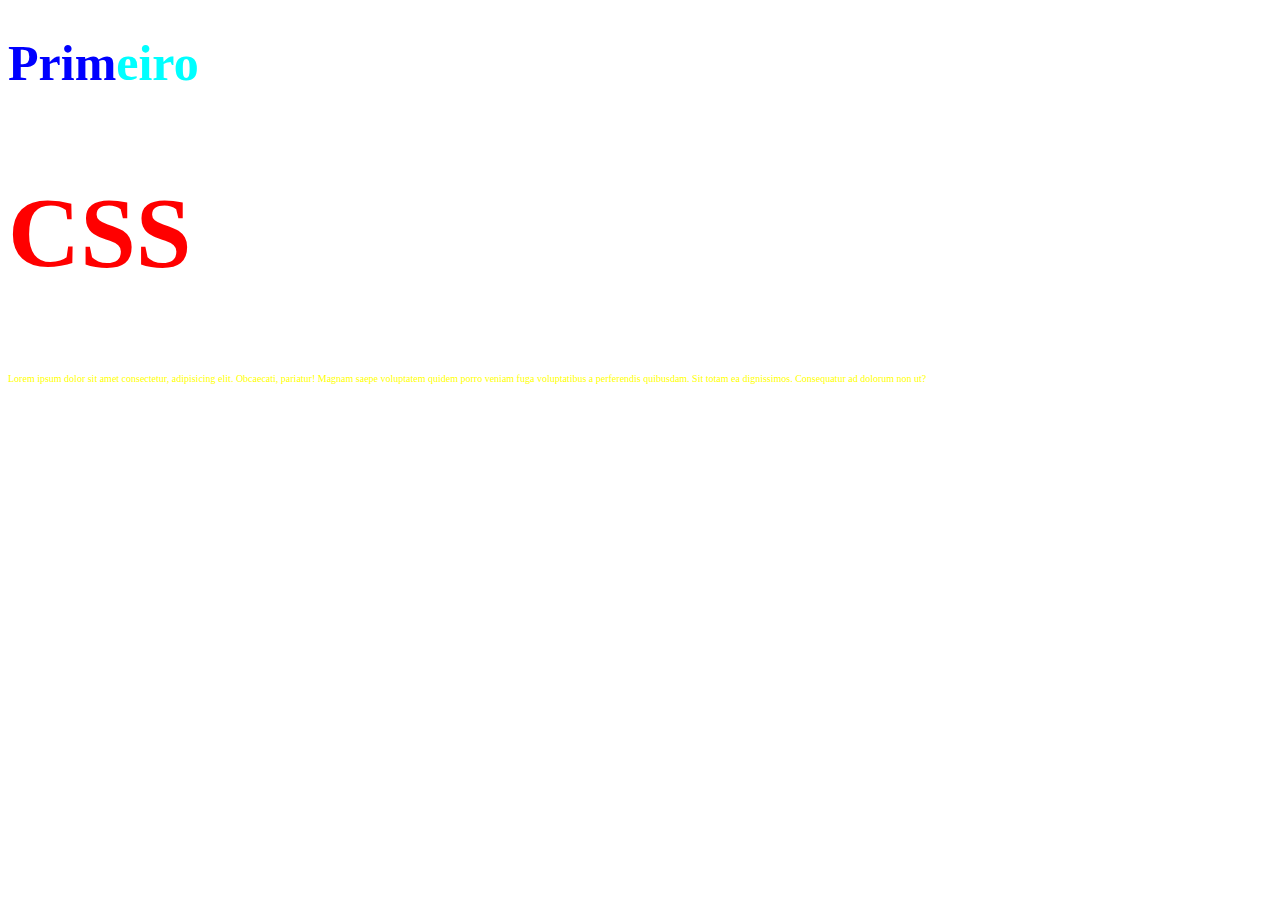
<file: ex01_AdicionarCSS/index.html>
<!DOCTYPE html>
<html lang="pt-br">
<head>
    <meta charset="UTF-8">
    <meta name="viewport" content="width=device-width, initial-scale=1.0">
    <link rel="stylesheet" href="style.css">
    <title>Adicionando CSS</title>
</head>
<body>
    <h1>Prim<span>eiro</span> </h1>
    <h2>CSS</h2>
    <p>
        Lorem ipsum dolor sit amet consectetur, adipisicing elit. Obcaecati, pariatur! Magnam saepe voluptatem quidem porro veniam fuga voluptatibus a perferendis quibusdam. Sit totam ea dignissimos. Consequatur ad dolorum non ut?
    </p>    
</body>
</html>
</file>
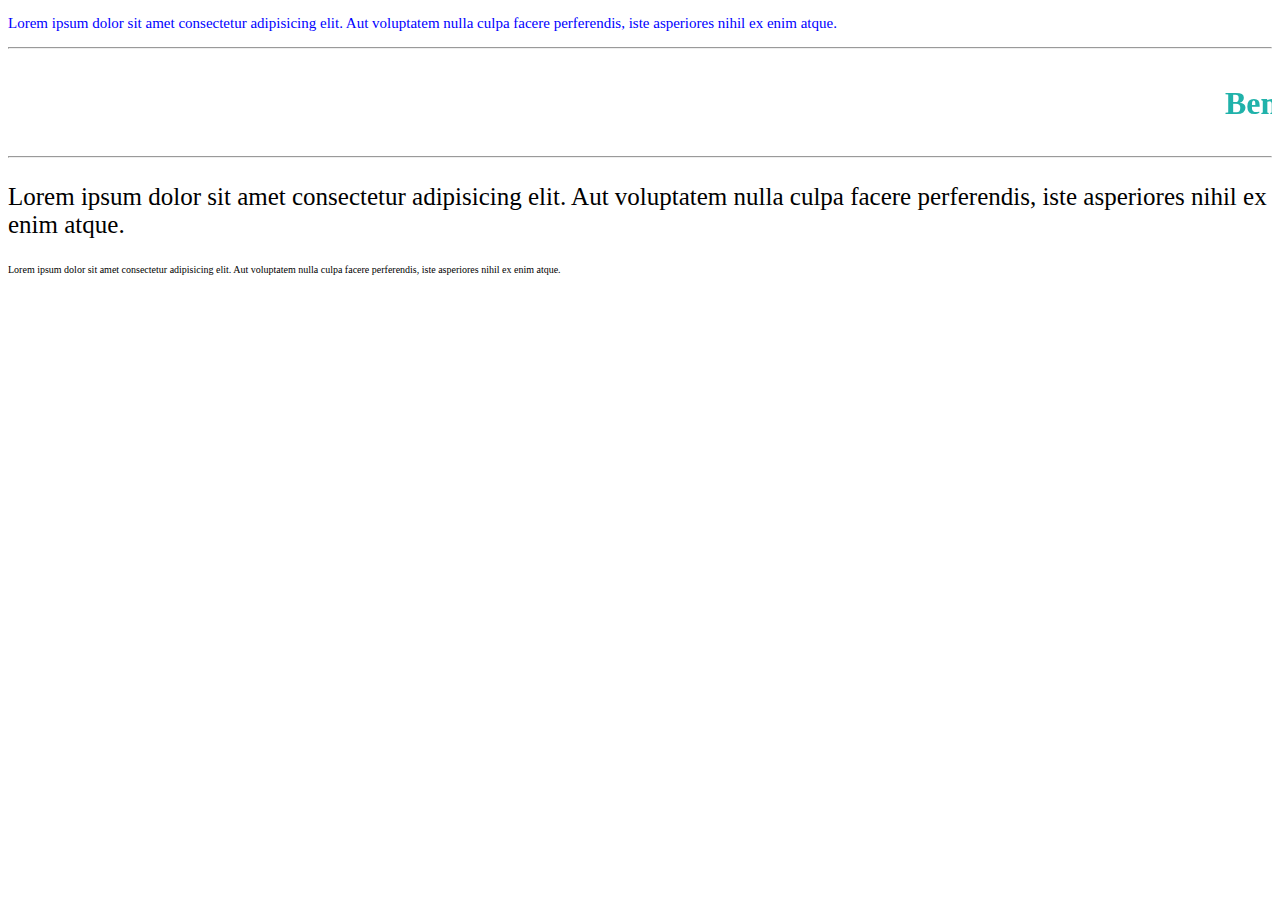
<file: ex02_AdicionarCSSInline/index.html>
<!DOCTYPE html>
<html lang="pt-br">
<head>
    <meta charset="UTF-8">
    <meta name="viewport" content="width=device-width, initial-scale=1.0">
    <title>Adicionando CSS Inline</title>
</head>
<body>
    
    <p style="color: blue; font-size: 15px;" >Lorem ipsum dolor sit amet consectetur adipisicing elit. Aut voluptatem nulla culpa facere perferendis, iste asperiores nihil ex enim atque.</p>
    <hr>
    <marquee>
        <h1 style="color:lightseagreen">Bem-vindos! <sup>1DB</sup></h1>
    </marquee>
    <hr>
    <p style="font-size: 25px;" >Lorem ipsum dolor sit amet consectetur adipisicing elit. Aut voluptatem nulla culpa facere perferendis, iste asperiores nihil ex enim atque.</p>
    <p style="font-size: 10px;">Lorem ipsum dolor sit amet consectetur adipisicing elit. Aut voluptatem nulla culpa facere perferendis, iste asperiores nihil ex enim atque.</p>    
</body>
</html>
</file>
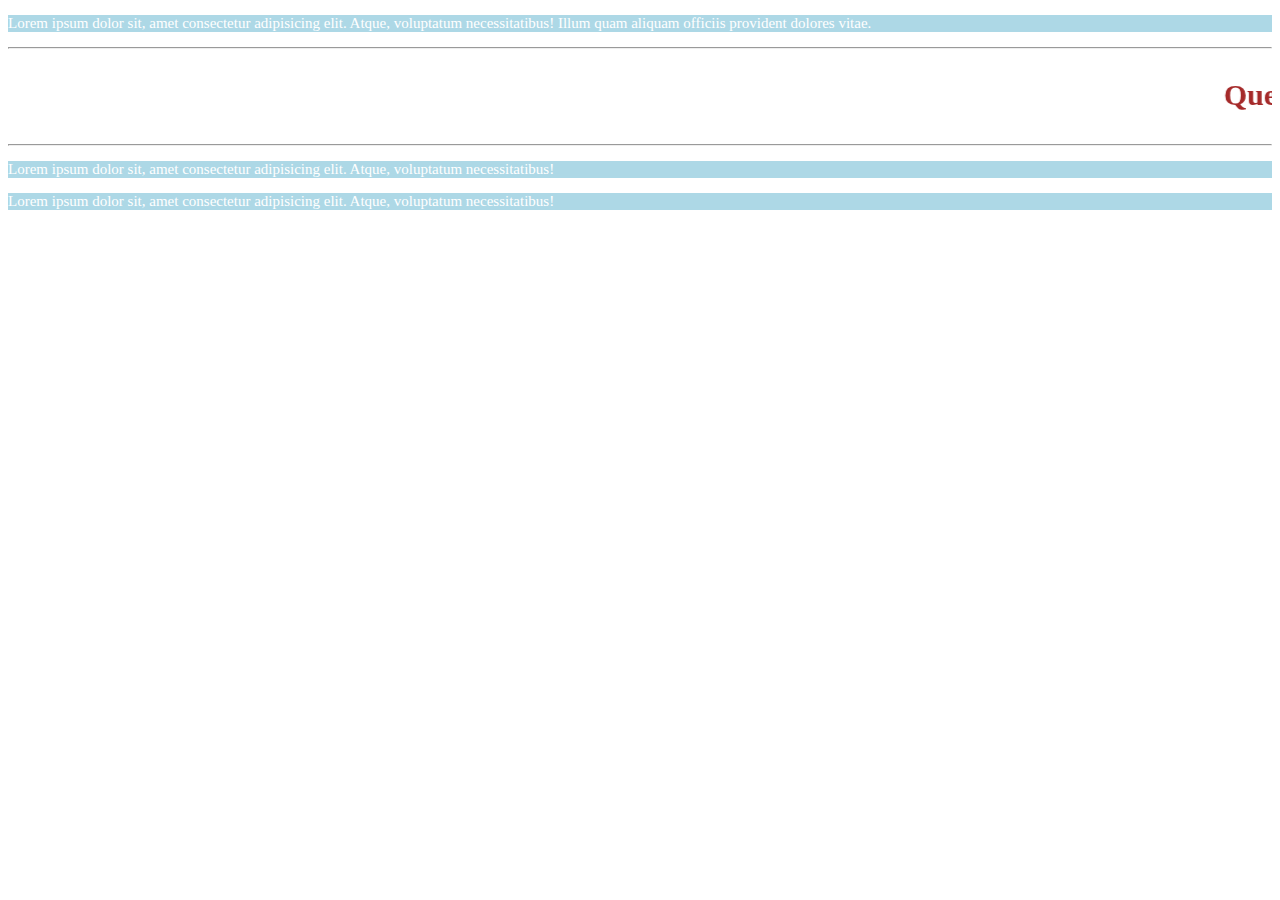
<file: ex03_AdicionarCSSinterno/index.html>
<!DOCTYPE html>
<html lang="pt-br">
<head>
    <meta charset="UTF-8">
    <meta name="viewport" content="width=device-width, initial-scale=1.0">
    <title>Arquivo com CSS interno</title>
    <style>
        p{
            color:white;
            background-color: lightblue;
            font-size: 15px;
        }
        h1{
            color:brown;
            font-size: 30px;
        }
    </style>
</head>
<body>
    
    <p>Lorem ipsum dolor sit, amet consectetur adipisicing elit. Atque, voluptatum necessitatibus! Illum quam aliquam officiis provident dolores vitae.</p>
    <hr>
    <marquee>
        <h1>Quero café! ☕</h1>
    </marquee>
    <hr>
    <p>Lorem ipsum dolor sit, amet consectetur adipisicing elit. Atque, voluptatum necessitatibus!</p>
    <p>Lorem ipsum dolor sit, amet consectetur adipisicing elit. Atque, voluptatum necessitatibus!</p>

</body>
</html>
</file>
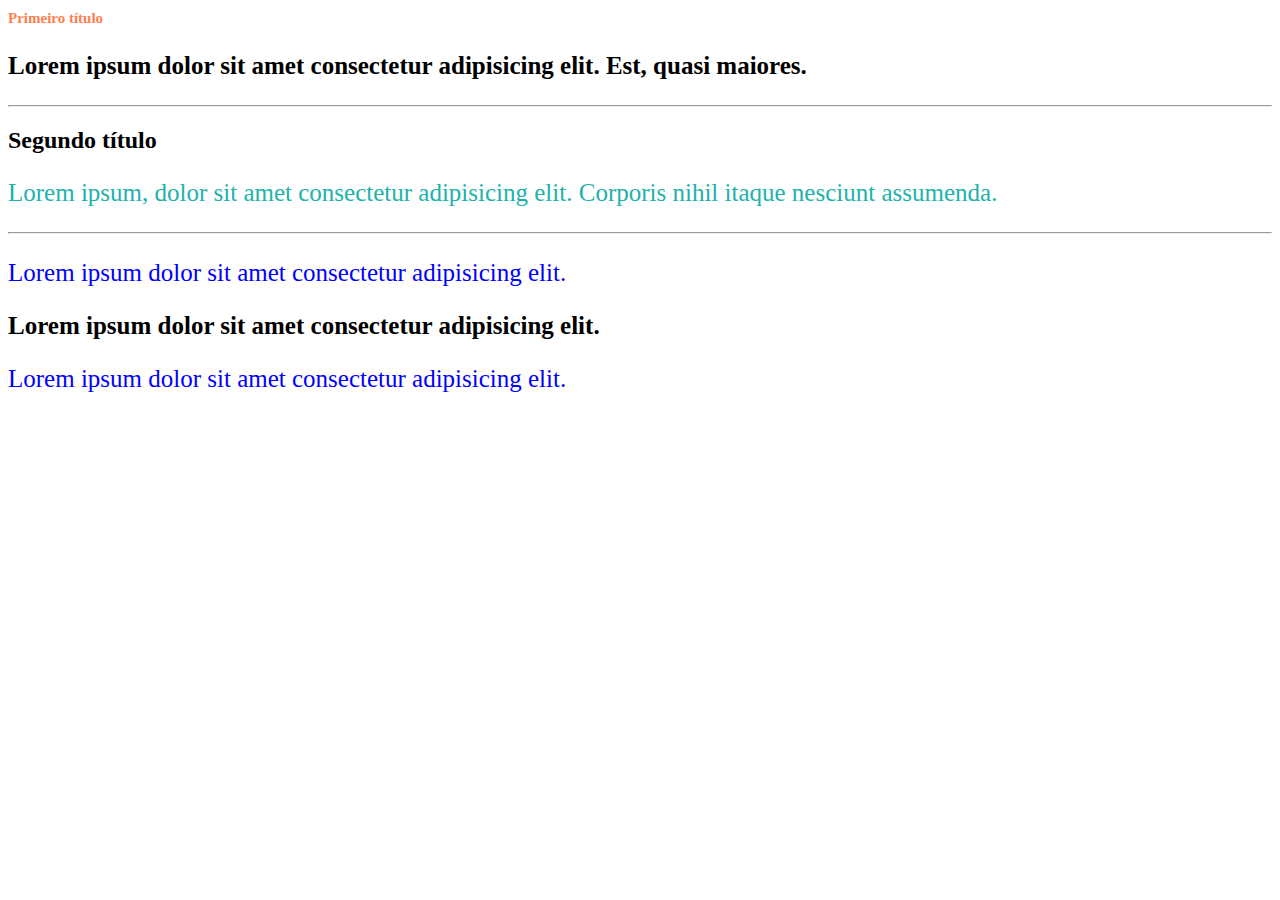
<file: ex04_classeEid/index.html>
<!DOCTYPE html>
<html lang="pt-br">
<head>
    <meta charset="UTF-8">
    <meta name="viewport" content="width=device-width, initial-scale=1.0">
    <link rel="stylesheet" href="style.css">
    <title>Usando 'classes' e 'id'</title>
</head>
<body>
    <h1>Primeiro título</h1>
    <p>Lorem ipsum dolor sit amet consectetur adipisicing elit. Est, quasi maiores.</p>
    <hr>
    <h2>Segundo título</h2>
    <p id="paragrafo2" >Lorem ipsum, dolor sit amet consectetur adipisicing elit. Corporis nihil itaque nesciunt assumenda.</p>
    <hr>
    <p class="p-texto">Lorem ipsum dolor sit amet consectetur adipisicing elit.</p>
    <p>Lorem ipsum dolor sit amet consectetur adipisicing elit.</p>
    <p class="p-texto">Lorem ipsum dolor sit amet consectetur adipisicing elit.</p>
</body>
</html>
</file>
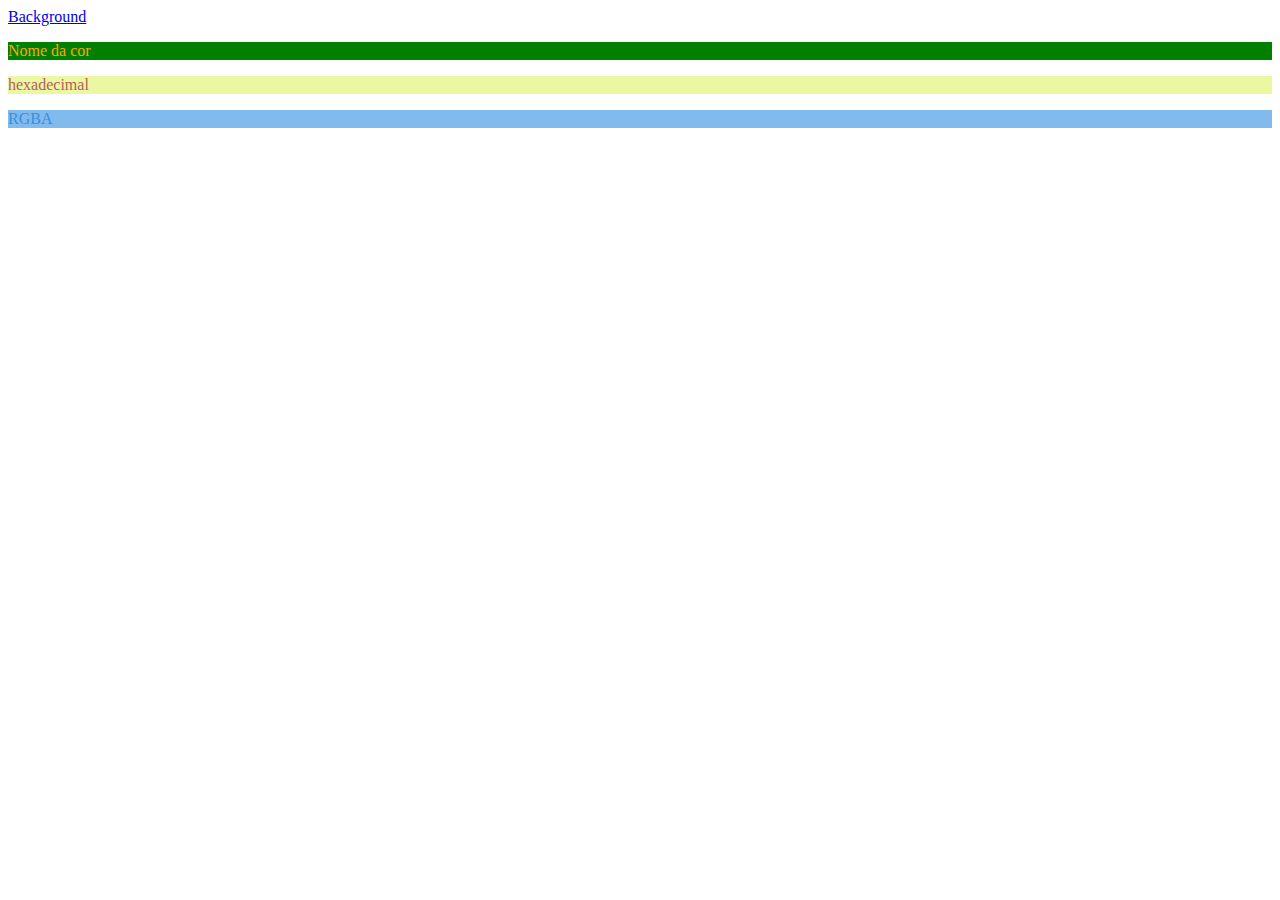
<file: ex05_ModoCores/index.html>
<!DOCTYPE html>
<html lang="pt-br">
<head>
    <meta charset="UTF-8">
    <meta name="viewport" content="width=device-width, initial-scale=1.0">
    <link rel="stylesheet" href="style.css">
    <title>Modo de cores</title>
</head>
<body>
    <div>
        <a href="background.html">Background</a>
    </div>
    <div>
        <p class="nome" >Nome da cor</p>
        <p class="hexadecimal">hexadecimal</p>
        <p class="rgba">RGBA</p>
    </div>
    
</body>
</html>
</file>
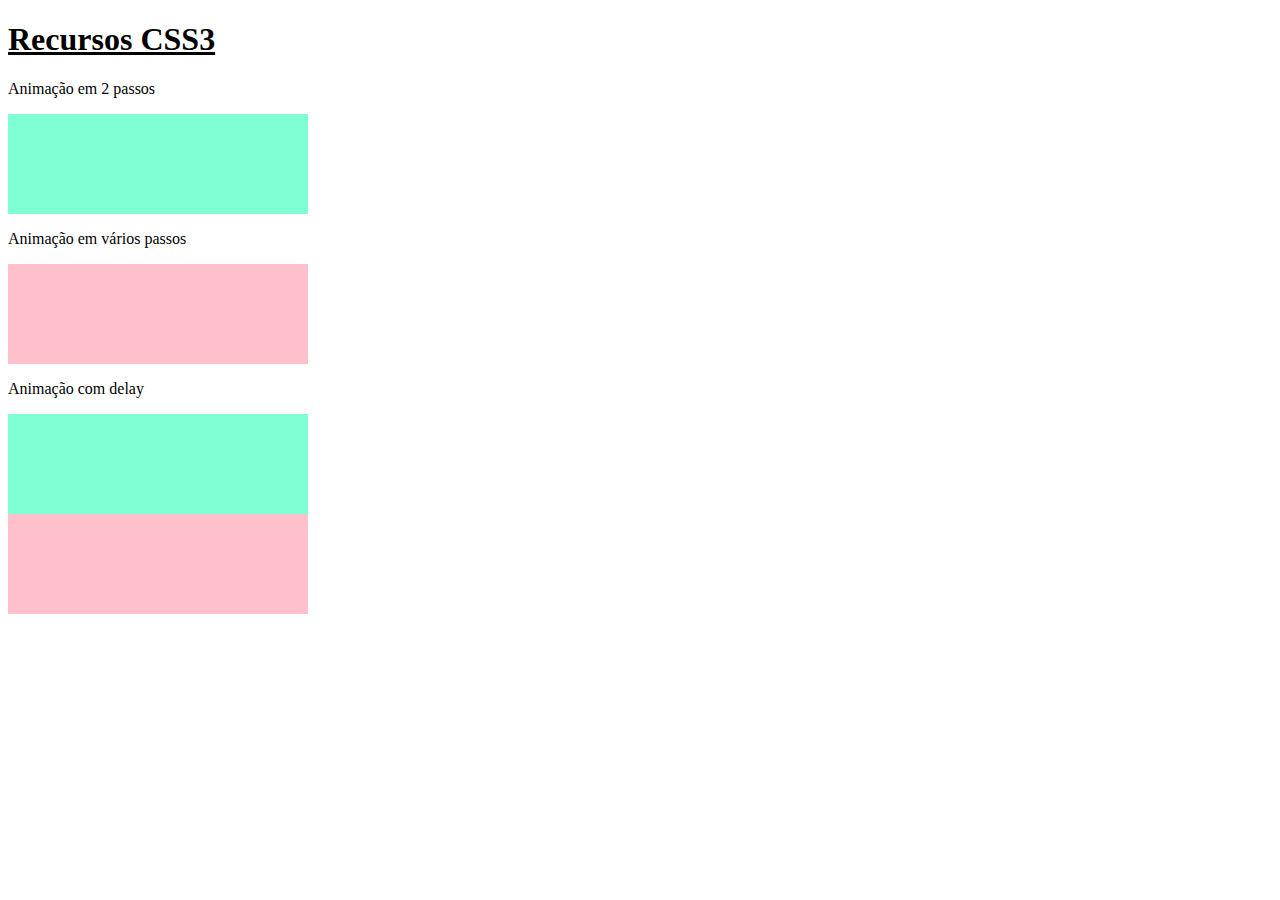
<file: ex06_Animacao/index.html>
<!DOCTYPE html>
<html lang="pt-br">
<head>
    <meta charset="UTF-8">
    <meta name="viewport" content="width=device-width, initial-scale=1.0">
    <link rel="stylesheet" href="style.css">
    <title>Animação em passos</title>
</head>
<body>
    <!-- a tag 'u' deixa a frase grifada -->
    <h1><u>Recursos CSS3</u></h1>

    <!-- Exemplo de animação em 2 passos -->
    <p>Animação em 2 passos</p>
    <div class="animation-div"></div>

    <!-- Ex de animação em vários passos -->
    <p>Animação em vários passos</p>
    <div class="animation-div2"></div>

    <!-- ex de animação com delay -->
    <p>Animação com delay</p>
    <div class="animation-div3"></div>

    <!-- ex de animação com repetiçao -->
    <div class="animation-div4"></div>

</body>
</html>
</file>
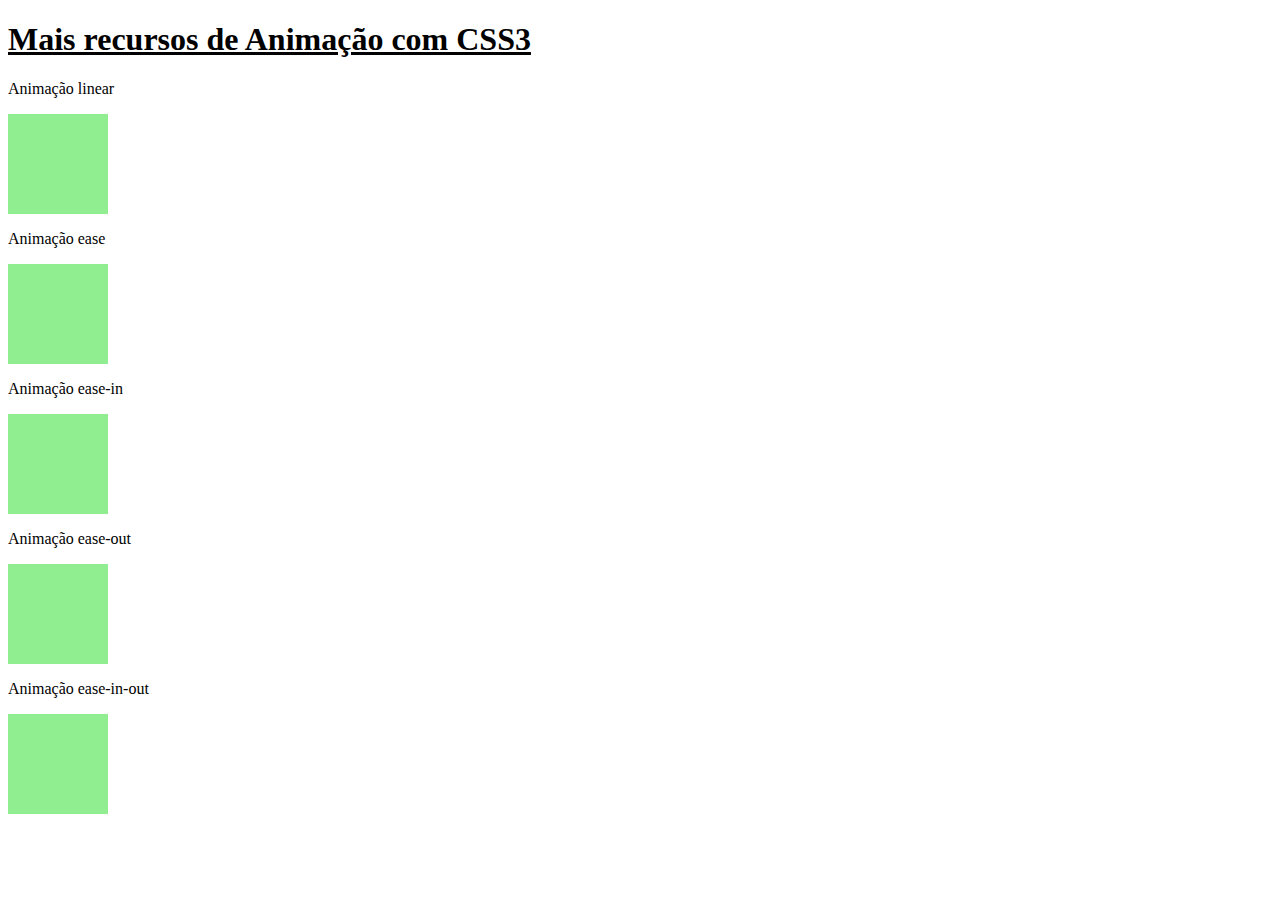
<file: ex07_AnimacaoTimes/index.html>
<!DOCTYPE html>
<html lang="pt-br">
<head>
    <meta charset="UTF-8">
    <meta name="viewport" content="width=device-width, initial-scale=1.0">
    <link rel="stylesheet" href="style.css">
    <title>Animação com timming</title>
</head>
<body>
    <h1><u>Mais recursos de Animação
        com CSS3
    </u></h1>

    <p>Animação linear</p>
    <div class="box" id="div1"></div>

    <p>Animação ease</p>
    <div class="box" id="div2"></div>

    <p>Animação ease-in</p>
    <div class="box" id="div3"></div>

    <p>Animação ease-out</p>
    <div class="box" id="div4"></div>

    <p>Animação ease-in-out</p>
    <div class="box" id="div5"></div>
</body>
</html>
</file>
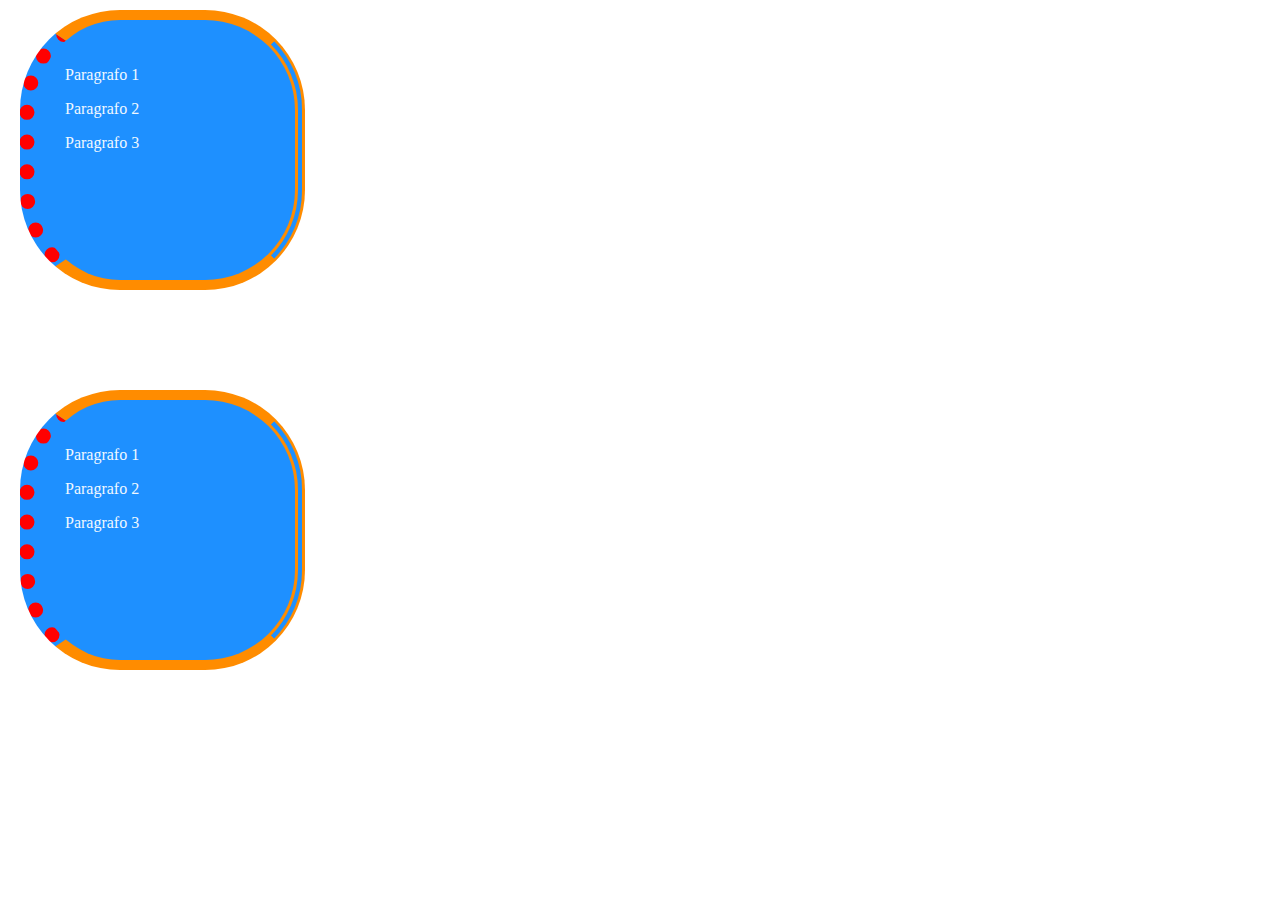
<file: ex08_BoxModelBordas/index.html>
<!DOCTYPE html>
<html lang="pt-br">
<head>
    <meta charset="UTF-8">
    <meta name="viewport" content="width=device-width, initial-scale=1.0">
    <link rel="stylesheet" href="style.css">
    <title>Border, padding e margin</title>
</head>
<body>
    <div class="boxmodel">
        <!-- p.paragrafo-box*3 -->
        <p class="paragrafo-box">Paragrafo 1</p>
        <p class="paragrafo-box">Paragrafo 2</p>
        <p class="paragrafo-box">Paragrafo 3</p>
    </div>
    <div class="boxmodel">
        <!-- p.paragrafo-box*3 -->
        <p class="paragrafo-box">Paragrafo 1</p>
        <p class="paragrafo-box">Paragrafo 2</p>
        <p class="paragrafo-box">Paragrafo 3</p>
    </div>
</body>
</html>
</file>
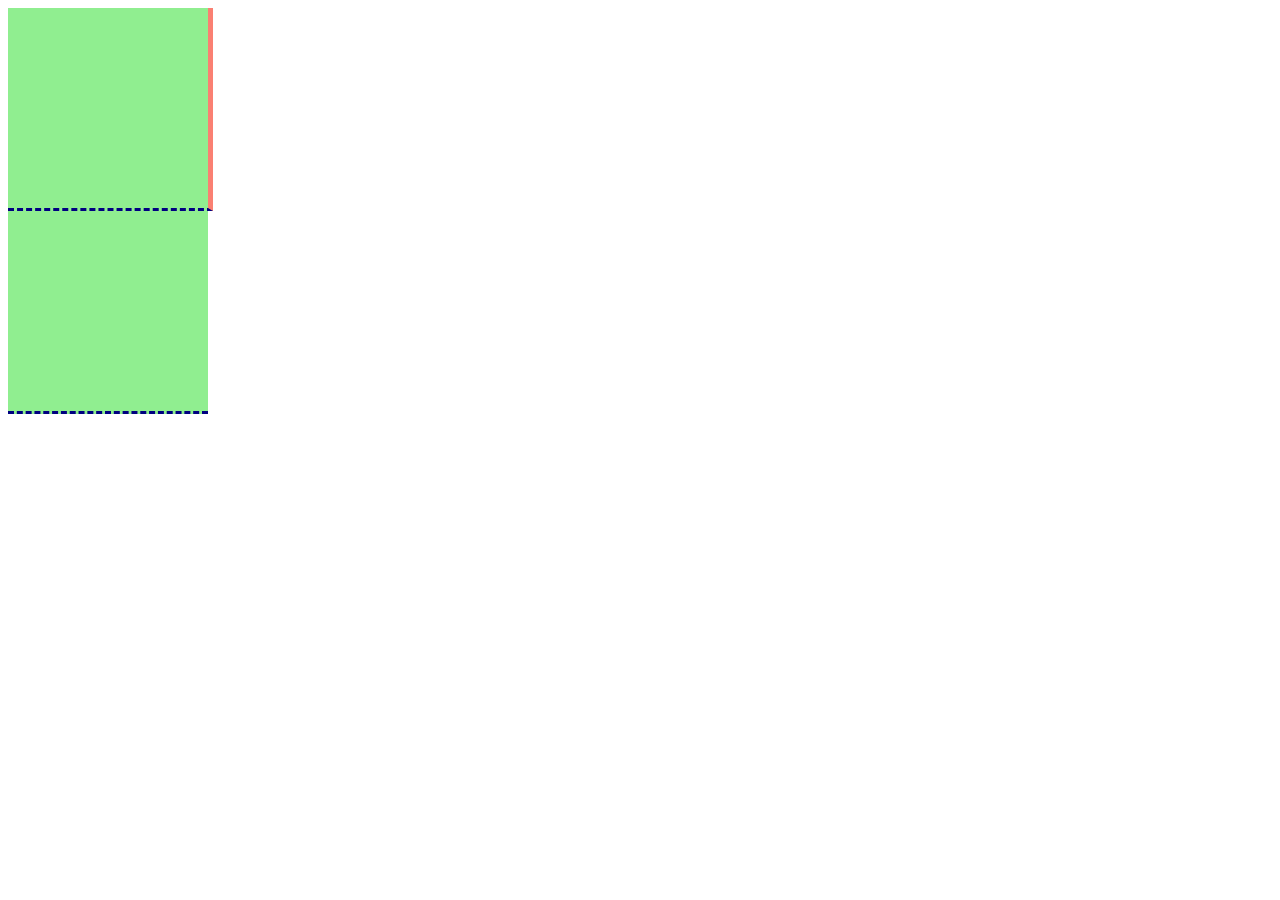
<file: ex09_positionStatic/index.html>
<!DOCTYPE html>
<html lang="pt-br">
<head>
    <meta charset="UTF-8">
    <meta name="viewport" content="width=device-width, initial-scale=1.0">
    <link rel="stylesheet" href="style.css">
    <title>Position Static</title>
</head>
<body>
    <div class="posicao static"></div>
    <div class="posicao"></div>   
</body>
</html>
</file>
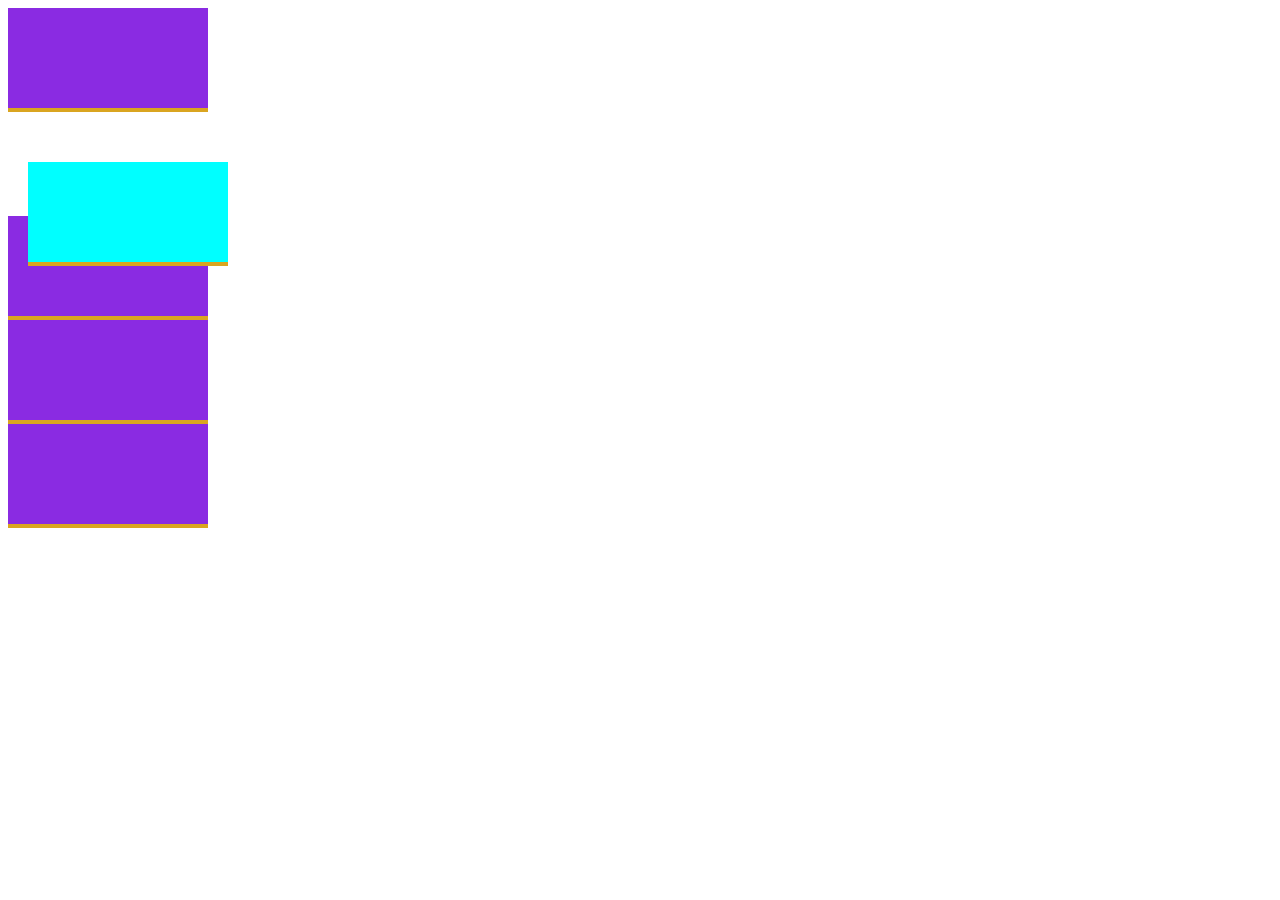
<file: ex10_positionRelative/index.html>
<!DOCTYPE html>
<html lang="pt-br">
<head>
    <meta charset="UTF-8">
    <meta name="viewport" content="width=device-width, initial-scale=1.0">
    <link rel="stylesheet" href="style.css">
    <title>Position relative</title>
</head>
<body>
    <!-- div.position*5 -->
    <div class="position static"></div>
    <div class="position relative"></div>
    <div class="position static"></div>
    <div class="position static"></div>
    <div class="position static"></div>
</body>
</html>
</file>
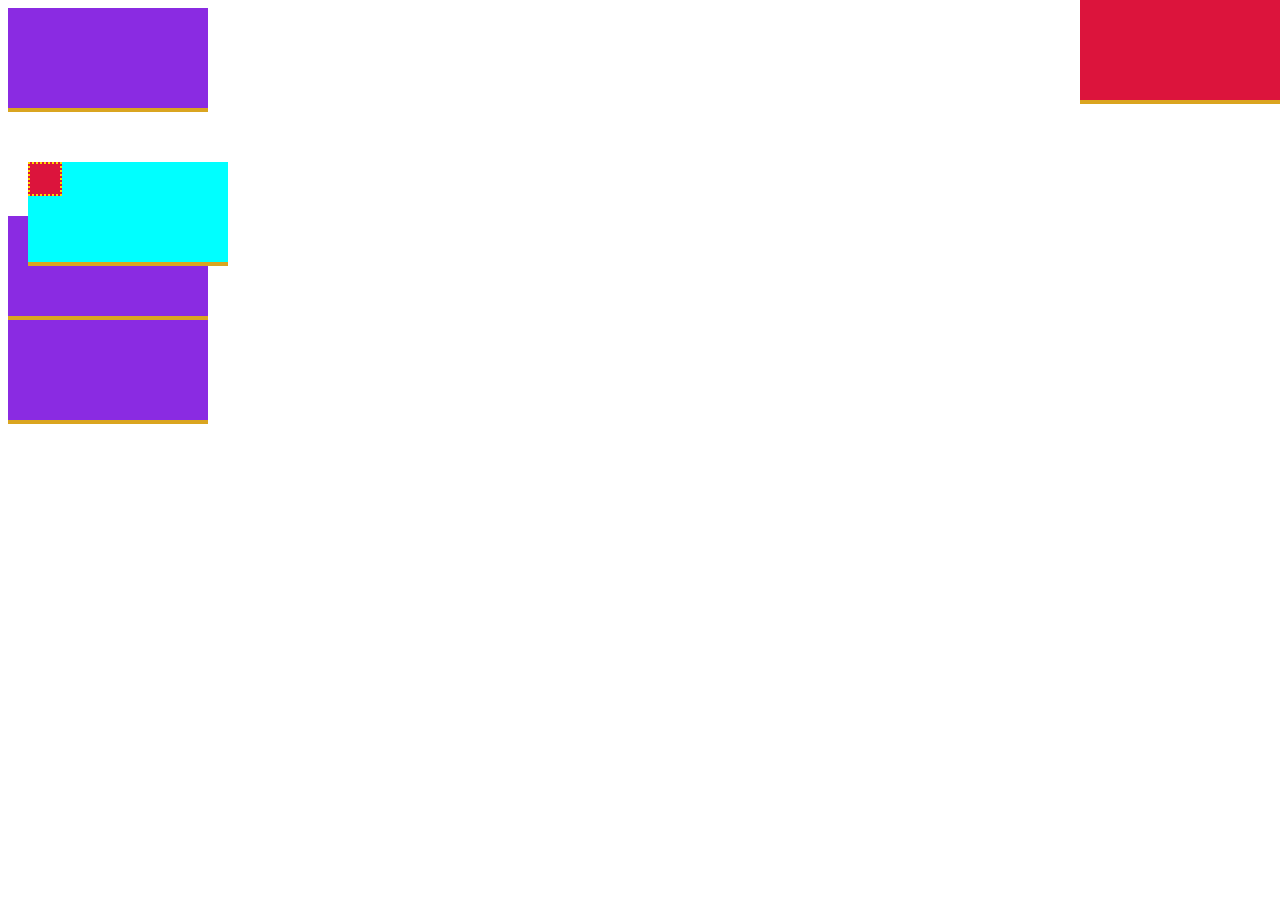
<file: ex11_positionAbsolute/index.html>
<!DOCTYPE html>
<html lang="pt-br">
<head>
    <meta charset="UTF-8">
    <meta name="viewport" content="width=device-width, initial-scale=1.0">
    <link rel="stylesheet" href="style.css">
    <title>Position absolute</title>
</head>
<body>
    <div class="position static"></div>
    <div class="position relative">
        <div class="absolute mini-div"></div>
    </div>
    <div class="position absolute"></div>
    <div class="position static"></div>
    <div class="position static"></div>
</body>
</html>
</file>
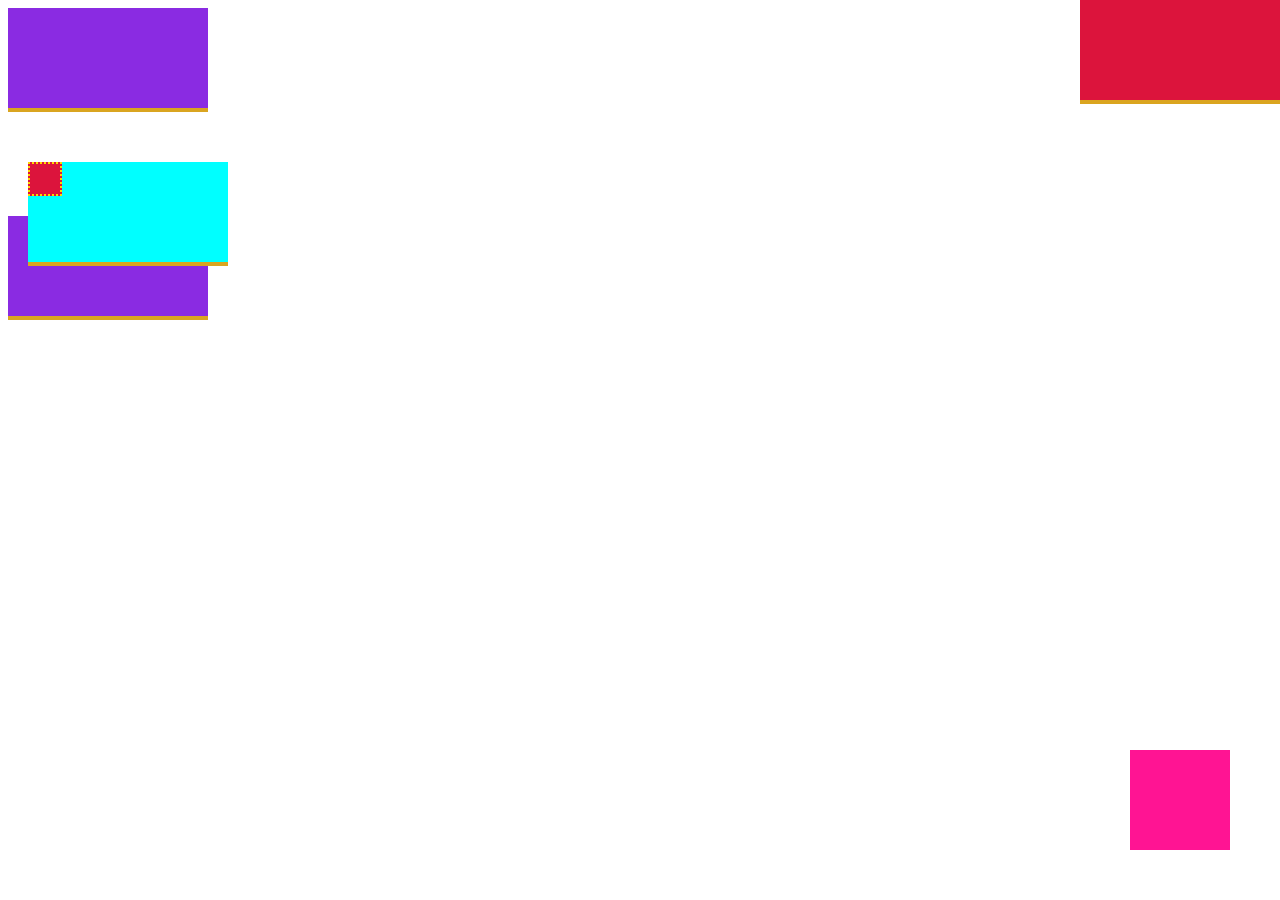
<file: ex12_positionFixed/index.html>
<!DOCTYPE html>
<html lang="pt-br">
<head>
    <meta charset="UTF-8">
    <meta name="viewport" content="width=device-width, initial-scale=1.0">
    <link rel="stylesheet" href="style.css">
    <title>Position fixed</title>
</head>
<body>
    <div class="position static"></div>
    <div class="position relative">
        <div class="absolute mini-div"></div>
    </div>
    <div class="position absolute"></div>
    <div class="fixed"></div>
    <div class="position static"></div>
</body>
</html>
</file>
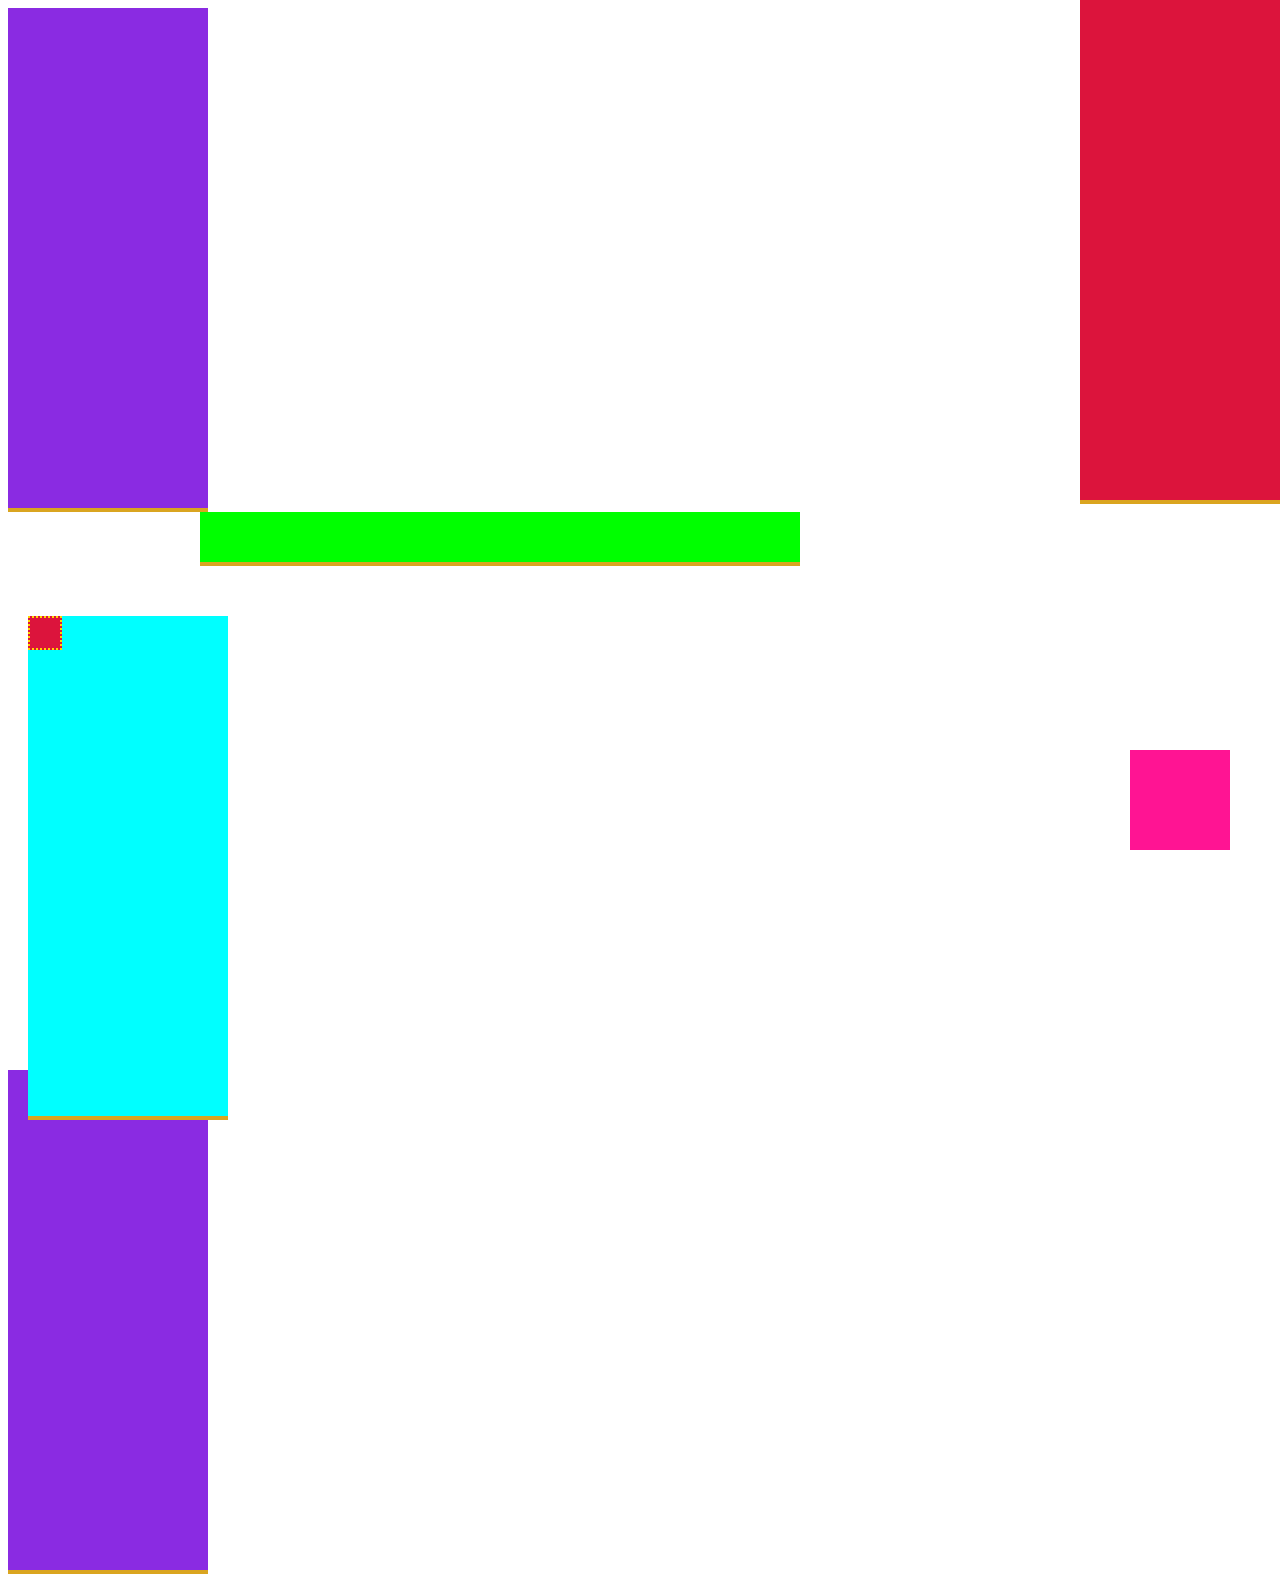
<file: ex13_positionSticky/index.html>
<!DOCTYPE html>
<html lang="pt-br">
<head>
    <meta charset="UTF-8">
    <meta name="viewport" content="width=device-width, initial-scale=1.0">
    <link rel="stylesheet" href="style.css">
    <title>Position sticky</title>
</head>
<body>
    <div class="position static"></div>
    <div class="position sticky"></div>
    <div class="position relative">
        <div class="absolute mini-div"></div>
    </div>
    <div class="position absolute"></div>
    <div class="fixed"></div>
    <div class="position static"></div>
</body>
</html>
</file>
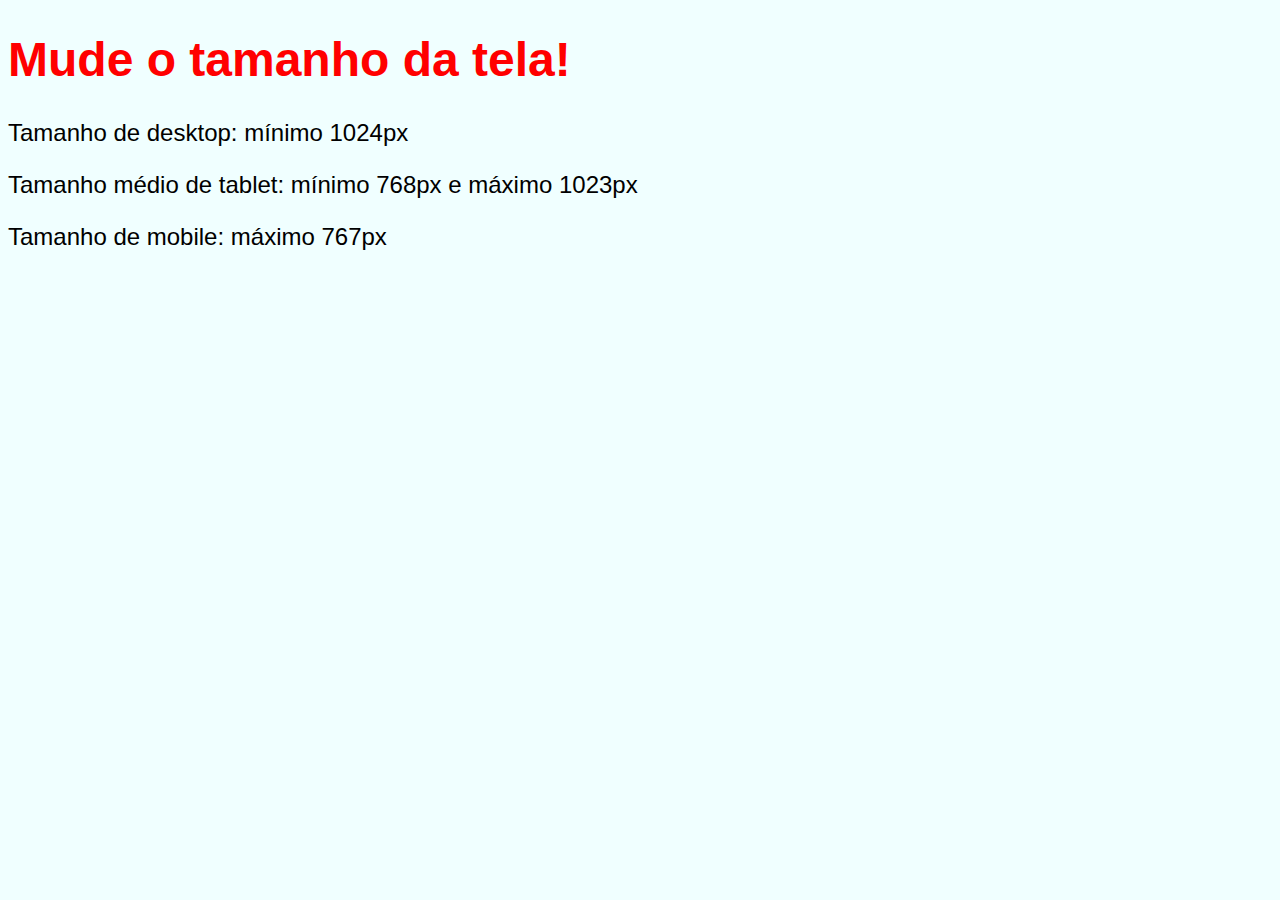
<file: ex14_MediaQueries/index.html>
<!DOCTYPE html>
<html lang="pt-br">
<head>
    <meta charset="UTF-8">
    <meta name="viewport" content="width=device-width, initial-scale=1.0">
    <link rel="stylesheet" href="style.css">
    <title>Media Queries: mudar conforme o tamanho</title>
</head>
<body>
    <h1>Mude o tamanho da tela!</h1>
    <p>Tamanho de desktop: mínimo 1024px</p>
    <p>Tamanho médio de tablet: mínimo 768px e máximo 1023px</p>
    <p>Tamanho de mobile: máximo 767px</p>
</body>
</html>
</file>
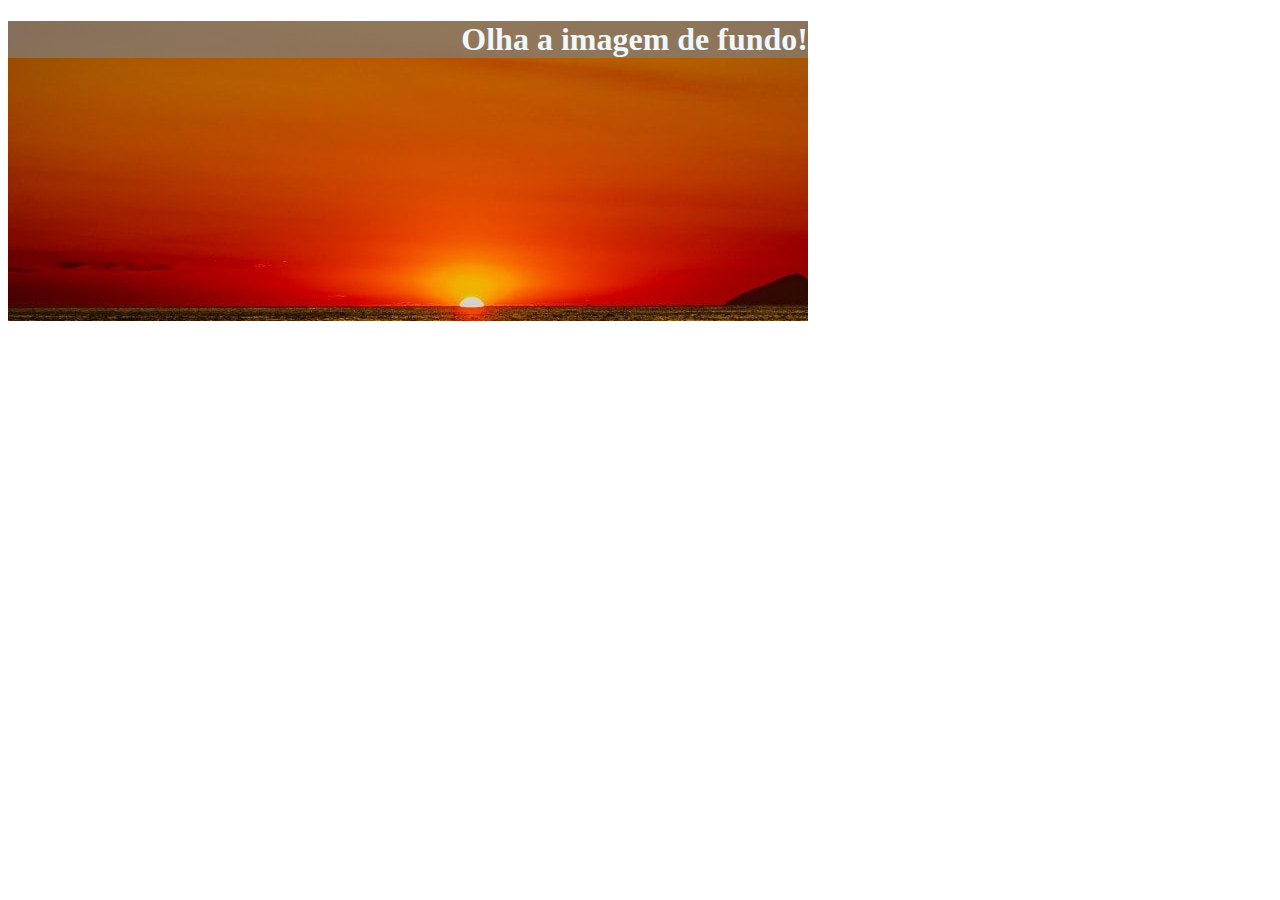
<file: ex05_ModoCores/background.html>
<!DOCTYPE html>
<html lang="pt-br">
<head>
    <meta charset="UTF-8">
    <meta name="viewport" content="width=device-width, initial-scale=1.0">
    <link rel="stylesheet" href="style.css">
    <title>Imagem de fundo</title>
</head>
<body>
    <div class="div-background" >
        <h1 class="titulo-background" >Olha a imagem de fundo!</h1>
    </div>
</body>
</html>
</file>
<file: ex01_AdicionarCSS/style.css>
/* Usando CSS externo */
h1{
    color:blue;
    font-size: 50px;
}
span{
    color: aqua;
}
h2{
    color:red;
    font-size: 100px;
}
p{
    color:yellow;
    font-size: 10px;
}
</file>
<file: ex04_classeEid/style.css>
/* Adicionando CSS */
/* com seletor 'TAG' */
h1{
    color:coral;
    font-size: 15px;
}
p{
    font-weight: bold;
    font-size: 25px;
}

/* Adicionando CSS */
/* com seletor 'id' */
/* ID NÃO pode ser compartilhado */
#paragrafo2{
    color: lightseagreen;
    font-weight: normal;
}

/* Adicionando CSS */
/* com seletor 'class' */
.p-texto{
    color:blue;
    font-weight: normal;
}
</file>
<file: ex05_ModoCores/style.css>
/* alterando cor por nome */
.nome{
    color:orange;
    background-color: green;
}

/* alterando cor por hexadecimal */
.hexadecimal{
    color:#b55e5c;
    background-color: #ecf7a1;
}

/* alterando cor por rgba */
.rgba{
    color: rgba(52, 144, 224, 1);
    background-color: rgba(52, 144, 224, 0.62);
}

/* Alterando a segunda página */
.titulo-background{
    background-color: rgba(128, 128, 128, 0.705);
    color: aliceblue;
    text-align: end;
}

.div-background{
    background-image: url(pordosol.jpg);
    height: 300px;
    width: 800px;
}
</file>
<file: ex06_Animacao/style.css>
@keyframes animacao {
    from {background-color: aquamarine;}
    to {background-color: plum;}
}

@keyframes animacao2{
    0%{}
    30%{width:100px;}
    60%{background-color:lightgreen;}
    80%{left: 100px; background-color: lightblue;}
    100%{height: 200px;}
}

@keyframes animacao3 {
    from {background-color: aquamarine;}
    to {background-color: aqua;}
}

@keyframes animacao4{
    0%{}
    30%{width:100px;}
    60%{background-color:lightsalmon;}
    80%{left: 100px; background-color: lightblue;}
    100%{height: 200px;}
}

.animation-div{
    width: 300px;
    height: 100px;
    background-color: aquamarine;
    animation-name: animacao;
    animation-duration:5s;
}



.animation-div3{
    width: 300px;
    height: 100px;
    background-color: aquamarine;
    position: relative;
    animation-name: animacao3;
    animation-duration: 5s;
    /* tempo de espera */
    animation-delay: 2s;
}
.animation-div2{
    width:300px;
    height: 100px;
    background-color: pink;
    animation-name: animacao2;
    animation-duration: 5s;
    /* position para mover na tela */
    position:relative;
}

.animation-div4{
    width:300px;
    height: 100px;
    background-color: pink;
    animation-name: animacao4;
    animation-duration: 5s;
    /* position para mover na tela */
    position:relative;
    animation-iteration-count:3;
}
</file>
<file: ex07_AnimacaoTimes/style.css>
@keyframes animacao {
    from {left:0;}
    to {left:500px;}
}

.box {
    width: 100px;
    height: 100px;
    background-color:lightgreen;
    /* para mover o item na tela */
    position:relative;
    animation-name: animacao;
    animation-duration: 5s;
    animation-iteration-count: infinite;
}

#div1{
    animation-timing-function: linear;
}
#div2{
    animation-timing-function:ease;
}
#div3{
    animation-timing-function:ease-in;
}
#div4{
    animation-timing-function:ease-out;
}
#div5{
    animation-timing-function:ease-in-out;
}
</file>
<file: ex08_BoxModelBordas/style.css>
body{
    margin: 0;
}

.boxmodel {
    width: 200px;
    height: 200px;
    color: aliceblue;
    background-color: dodgerblue;
    /* Espaçamento depois do conteúdo */
    padding: 30px 30px;
    /* linha que fica após o padding */
    border: 10px solid darkorange;
    border-left: 15px dotted red ;
    border-right-style: double;
    border-radius: 100px;
    /* adicionando espaço */
    margin: 10px 50px 100px 20px;
}
</file>
<file: ex09_positionStatic/style.css>
.posicao{
    width: 200px;
    height: 200px;
    background-color: lightgreen;
    border-bottom: 3px dashed navy;
    
}

.static{
    border-right: 5px solid salmon;
    position: static;
    top: 20px;
}
</file>
<file: ex10_positionRelative/style.css>
.position{
    width: 200px;
    height: 100px;
    background-color: blueviolet;
    border-bottom: 4px solid goldenrod;
}
.static{
    position: static;
 }
.relative{
    position: relative;
    background-color: aqua;
    top: 50px;
    left: 20px;
}
</file>
<file: ex11_positionAbsolute/style.css>
.position{
    width: 200px;
    height: 100px;
    background-color: blueviolet;
    border-bottom: 4px solid goldenrod;
}
.static{
    position: static;
 }
.relative{
    position: relative;
    background-color: aqua;
    top: 50px;
    left: 20px;
}
.absolute{
    position: absolute;
    background-color: crimson;
    top:0;
    right: 0;
}
.mini-div{
    width: 30px;
    height: 30px;
    border: 2px dotted gold;
    top:0;
    left: 0;
}
</file>
<file: ex12_positionFixed/style.css>
.position{
    width: 200px;
    height: 100px;
    background-color: blueviolet;
    border-bottom: 4px solid goldenrod;
}
.static{
    position: static;
 }
.relative{
    position: relative;
    background-color: aqua;
    top: 50px;
    left: 20px;
}
.absolute{
    position: absolute;
    background-color: crimson;
    top:0;
    right: 0;
}
.mini-div{
    width: 30px;
    height: 30px;
    border: 2px dotted gold;
    top:0;
    left: 0;
}
.fixed{
    position: fixed;
    width: 100px;
    height: 100px;
    background-color:deeppink;
    right: 50px;
    bottom:50px;
}
</file>
<file: ex13_positionSticky/style.css>
/* Aula -> Position 

°static: flow do html; top,left,right e bottom NÃO alteram a posição
°relative: flow do hmtl; top, left,right e bottom ALTERAM a posição
°absolute°: posiciona em qualquer lugar, respeitando local onde está inserido
°fixed°: posiciona em qualquer lugar, respeitando o tamanho de exibição do html
°sticky°: flow do html, e quando movimenta o scroll da tela ele deixa fixado em determinado ponto

*/


.position{
    width: 200px;
    height: 500px;
    background-color: blueviolet;
    border-bottom: 4px solid goldenrod;
}
.static{
    position: static;
 }
.relative{
    position: relative;
    background-color: aqua;
    top: 50px;
    left: 20px;
}
.absolute{
    position: absolute;
    background-color: crimson;
    top:0;
    right: 0;
}
.mini-div{
    width: 30px;
    height: 30px;
    border: 2px dotted gold;
    top:0;
    left: 0;
}
.fixed{
    position: fixed;
    width: 100px;
    height: 100px;
    background-color:deeppink;
    right: 50px;
    bottom:50px;
}
.sticky{
    width: 600px;
    height: 50px;
    background-color: lime;
    position: sticky;
    left: 200px;
    top:0px;
}
</file>
<file: ex14_MediaQueries/style.css>
body{
    background-color: azure;
    font-family: Verdana, Geneva, Tahoma, sans-serif;
}
/* telas desktop mínimo 1024px */
@media screen and (min-width:1024px){
    h1 {font-size: 48px; color:red;}
    p {font-size:24px;}
}

/* telas tablet mínimo 768px até 1023px */
@media (min-width:768px) and (max-width:1023px){
    h1{font-size: 24px;}
    p{font-size: 20px;}
    body{background-color: pink;}
}

/* telas mobile máximo 767px */
@media screen and (max-width:767px){
    h1{font-size: 20px;}
    p{font-size: 16px;}
    body{background-color: blueviolet;}
}
</file>
